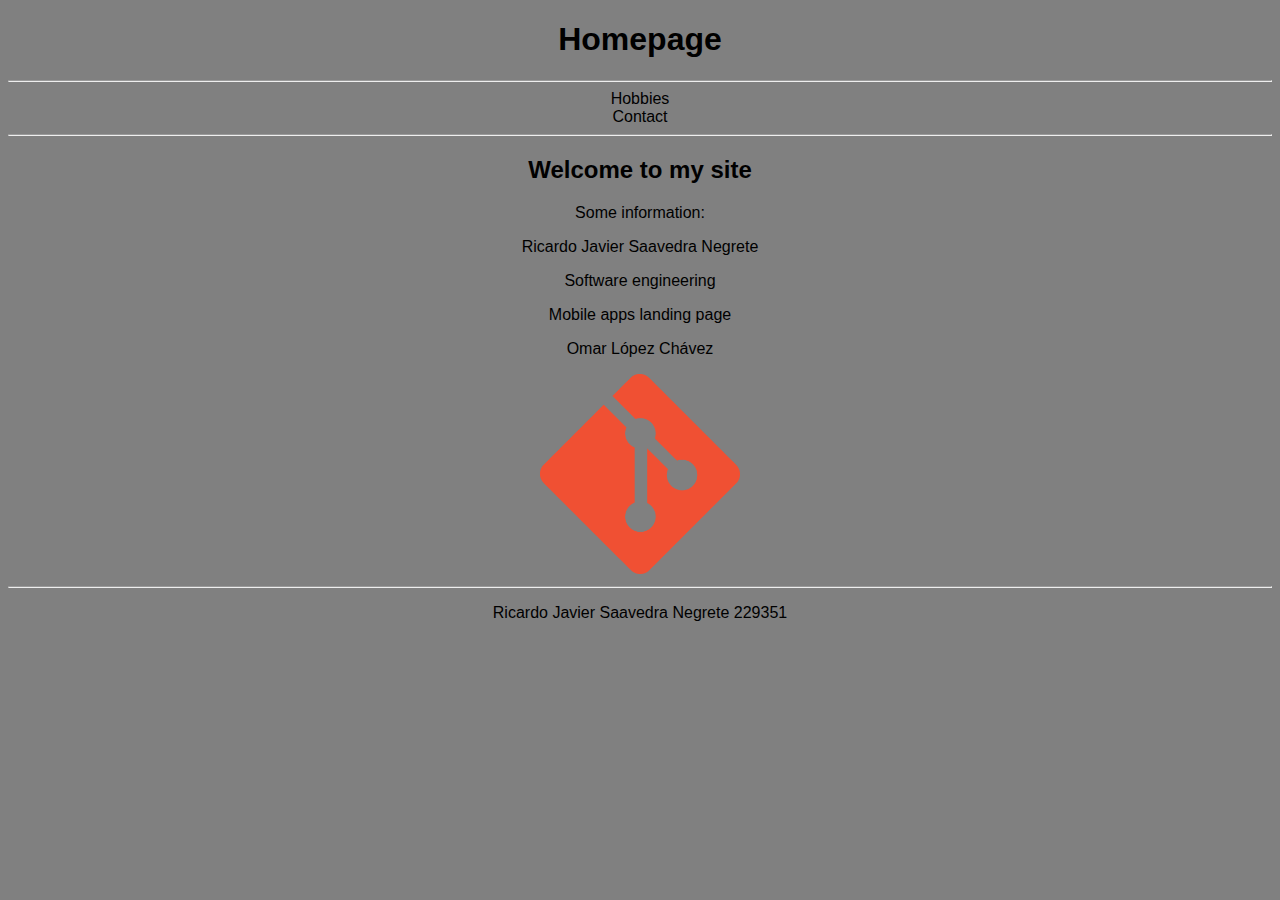
<file: index.html>
<!DOCTYPE html>
<html lang="en">
<head>
    <meta charset="UTF-8">
    <meta http-equiv="X-UA-Compatible" content="IE=edge">
    <meta name="viewport" content="width=device-width, initial-scale=1.0">
    <link rel="stylesheet" type="text/css" href="style.css" />
    <title>index</title>
</head>

<body>
    <header>
       <h1>
        Homepage
       </h1>
    </header>

    <hr>
    <nav>
    <a href="hobbies.html">Hobbies</a>
    <br>
    <a href="contacto.html">Contact</a>
    </nav>
    <hr>

    <main>
    <h2>Welcome to my site</h2>
    <p>Some information: </p>   
    <p>Ricardo Javier Saavedra Negrete</p>
    <p>Software engineering</p>
    <p>Mobile apps landing page</p>
    <p>Omar López Chávez</p>
    <img src="imagenes/iconogit.png" alt="git" id="iconoId">
    </main>

    <hr>

    <footer>
       <p> Ricardo Javier Saavedra Negrete 229351 </p>
    </footer>

</body>

</html>
</file>
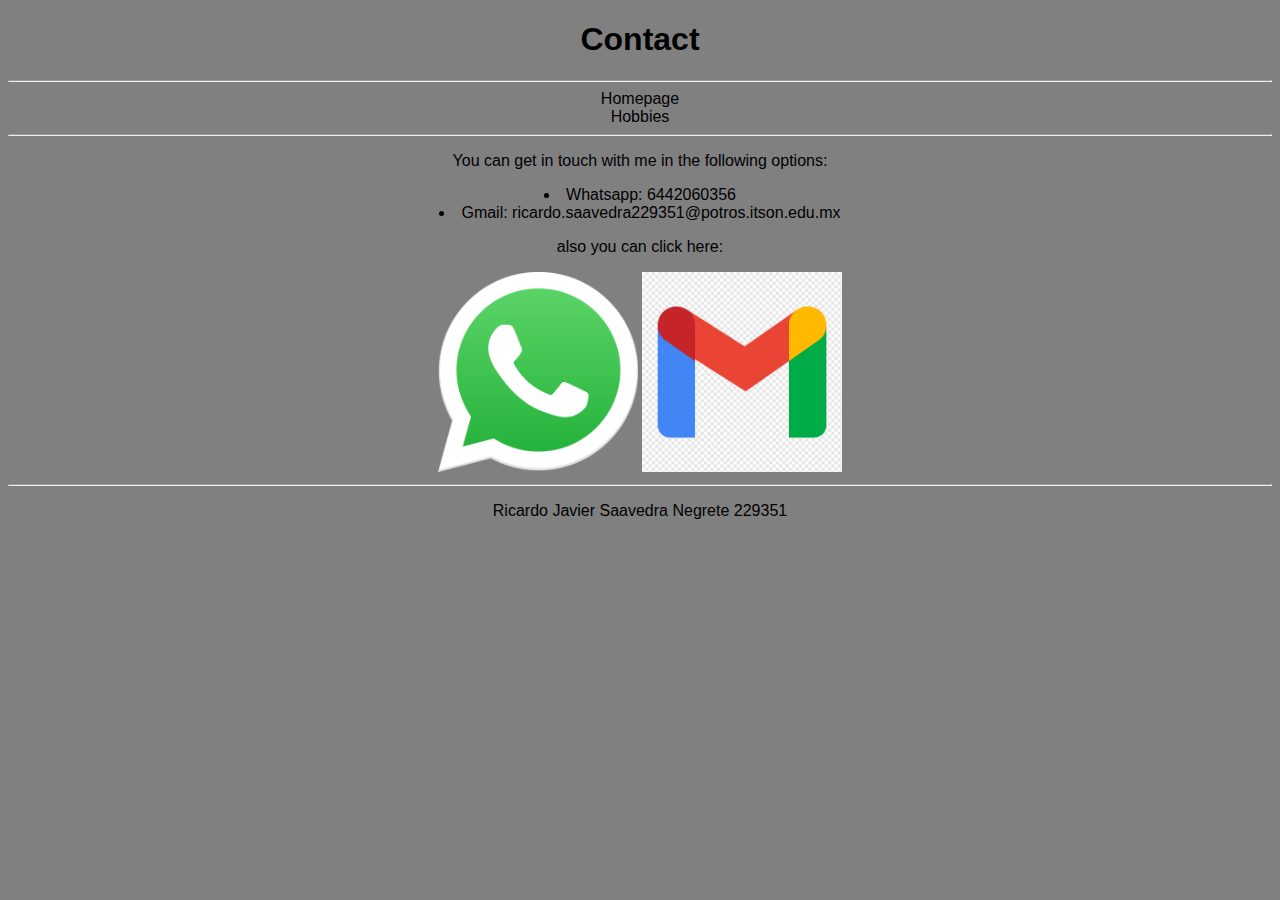
<file: contacto.html>
<!DOCTYPE html>
<html lang="en">
<head>
    <meta charset="UTF-8">
    <meta http-equiv="X-UA-Compatible" content="IE=edge">
    <meta name="viewport" content="width=device-width, initial-scale=1.0">
    <link rel="stylesheet" type="text/css" href="style.css" />
    <title>contacto</title>
</head>

<body>
    <header>
       <h1>
        Contact
       </h1>
    </header>

    <hr>
    <nav>
    <a href="index.html">Homepage</a>
    <br>
    <a href="hobbies.html">Hobbies</a>
    </nav>
    <hr>

    <main>
     <p> You can get in touch with me in the following options:</p>
     <ul>
        <li>Whatsapp: 6442060356 </li>
        <li>Gmail: ricardo.saavedra229351@potros.itson.edu.mx</li>
     </ul>

     <p>also you can click here: </p>
     <a href="https://wa.me/526442060356">
        <img src="imagenes/whatsapp.png" alt="whatsapp" width="200px" height="200px">
     </a>
     <a href="mailto:ricardo.saavedra229351@potros.itson.edu.mx">
        <img src="imagenes/gmail.png" alt="gmail" width="200px" height="200px">
     </a>

    </main>

    <hr>

    <footer>
      <p> Ricardo Javier Saavedra Negrete 229351 </p>
    </footer>

</body>

</html>
</file>
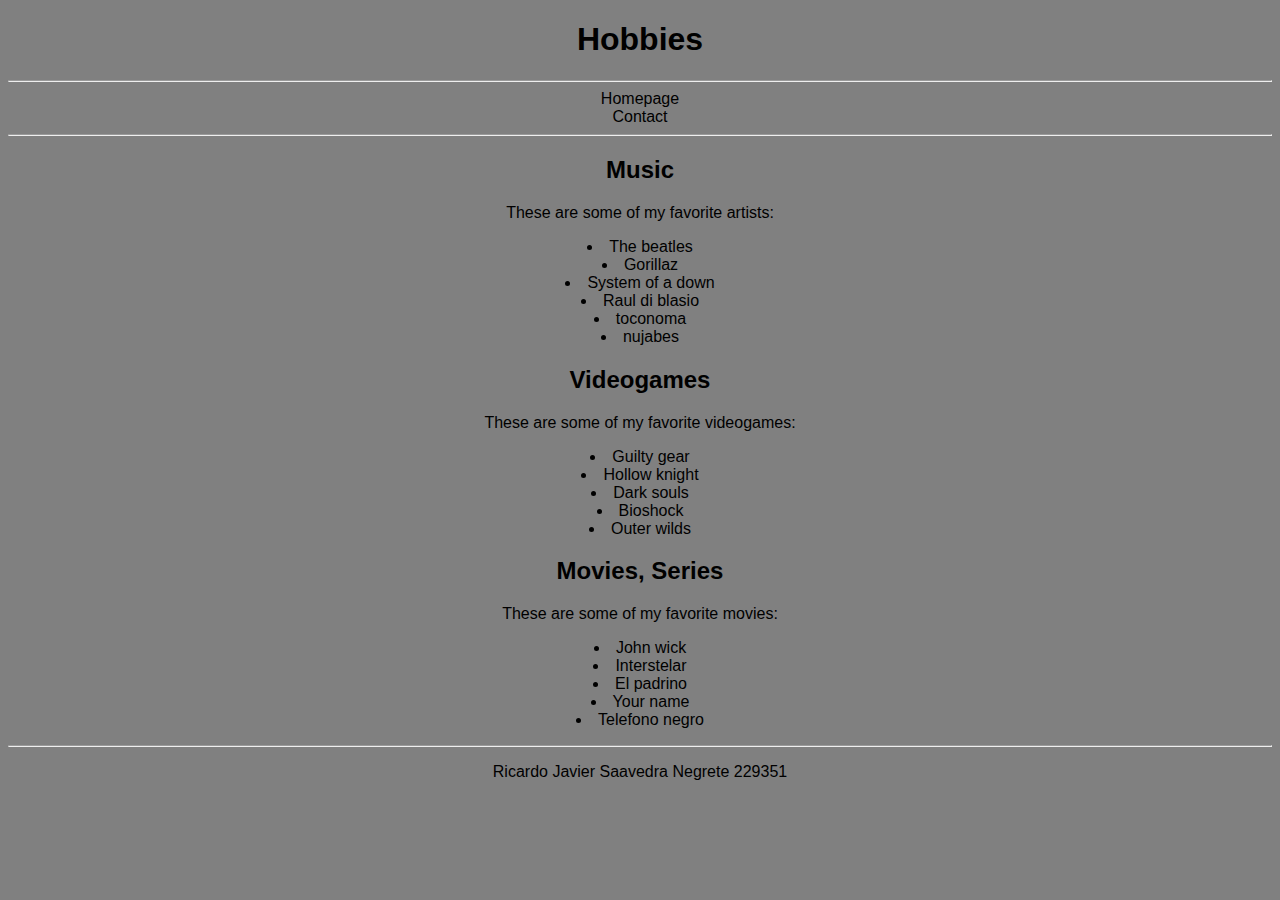
<file: hobbies.html>
<!DOCTYPE html>
<html lang="en">
<head>
    <meta charset="UTF-8">
    <meta http-equiv="X-UA-Compatible" content="IE=edge">
    <meta name="viewport" content="width=device-width, initial-scale=1.0">
    <link rel="stylesheet" type="text/css" href="style.css" />
    <title>hobbies</title>
</head>

<body>
    <header>
       <h1>
        Hobbies
       </h1>
    </header>

    <hr>
    <nav>
    <a href="index.html">Homepage</a>
    <br>
    <a href="contacto.html">Contact</a>
    </nav>
    <hr>
    
    <main>
        <h2>Music</h2>
        <p>
            These are some of my favorite artists:
        </p>
        
        <ul>
            <li>The beatles</li>
            <li>Gorillaz</li>
            <li>System of a down</li>
            <li>Raul di blasio</li>
            <li>toconoma</li>
            <li>nujabes</li>
         </ul>

        <h2>Videogames</h2>

        <p>These are some of my favorite videogames:</p>

        <ul>
           <li>Guilty gear</li>
           <li>Hollow knight</li>
           <li>Dark souls</li>
           <li>Bioshock</li>
           <li>Outer wilds</li>
        </ul>

        <h2>Movies, Series</h2>
        <p>These are some of my favorite movies:</p>
        <ul>
            <li>John wick</li>
            <li>Interstelar</li>
            <li>El padrino </li>
            <li>Your name</li>
            <li>Telefono negro</li>
         </ul>
    </main>

    <hr>

    <footer>
        <p> Ricardo Javier Saavedra Negrete 229351 </p>
    </footer>

</body>

</html>
</file>
<file: style.css>
/**
*
* hoja de estilos para landing page personal 
* Ricardo Javier Saavedra Negrete 229351
*
*/ 

footer {
    background-color: grey;
    text-align: center;
}

body {
    background-color: grey;
    text-align: center;
}

nav {
    background-color: grey;
    text-align: center;
}

main { 
    background-color: grey;
    text-align: center;
}

h1 {
  font-family: Verdana, Geneva, Tahoma, sans-serif;
  
}

h2 {
  font-family: Verdana, Geneva, Tahoma, sans-serif;  
}

p{
  font-family: Arial, Helvetica, sans-serif;  
}

ul{
  font-family: Arial, Helvetica, sans-serif;  
  text-align: center;
  list-style-position: inside;
  padding-left: 0%;
}

a{
  font-family: Verdana, Geneva, Tahoma, sans-serif;  
  color: black;
  text-decoration:none;    
}

a:hover{
  font-weight: bold;
}

#iconoId {
    height: 200px;
    width: 200px;
}
</file>
